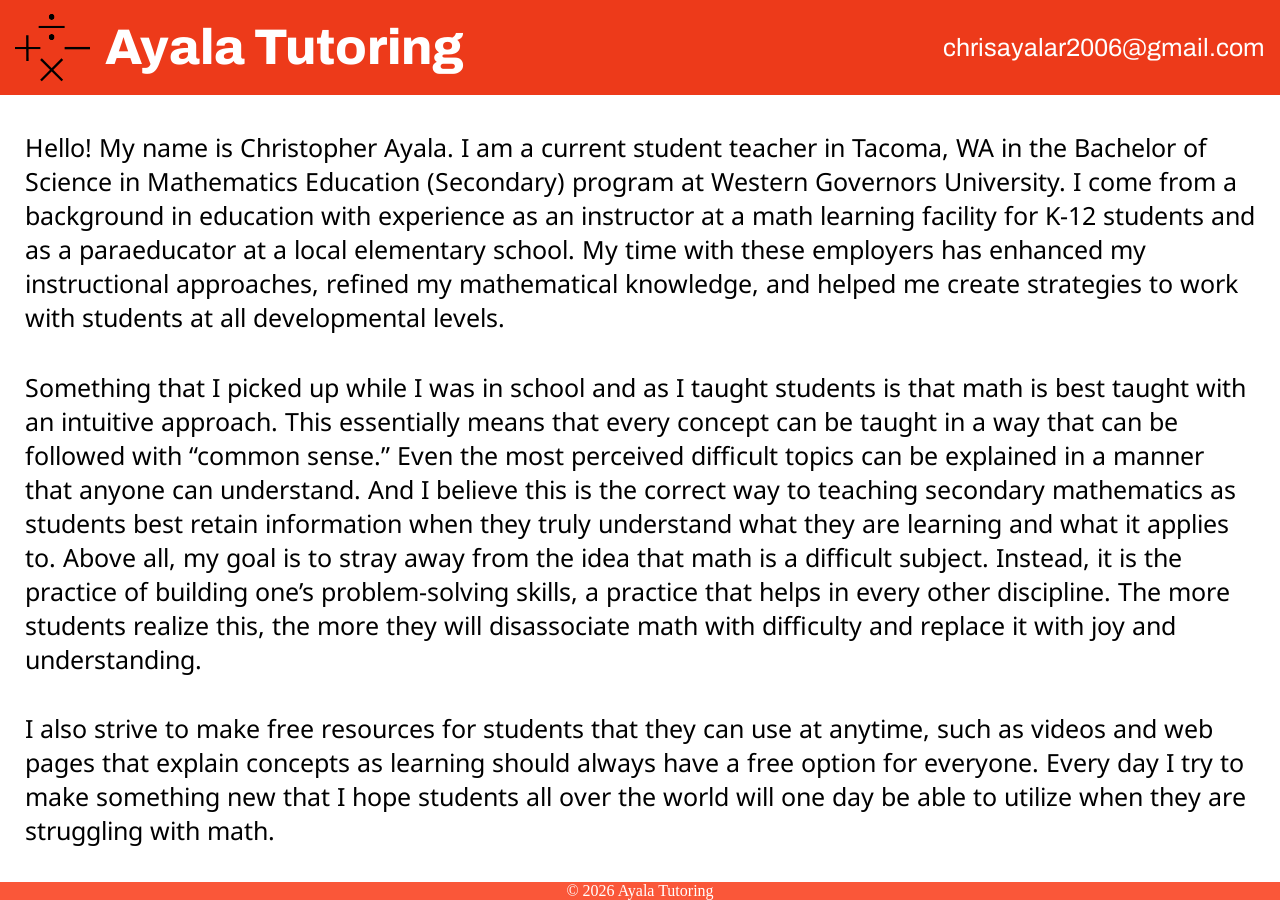
<file: about.html>
<!DOCTYPE html>
<html lang="en">
<head>

    <meta charset="UTF-8">
    <meta name="viewport" content="width=device-width, initial-scale=1.0">
    <title>About Page</title>
    <link rel ="stylesheet" href="frontstyles.css"></style>
</head>
<body>
    <div class ="upper">
        <header>
            <button class ="title">
                <img class="logo" src ="logo.svg" alt="Ayala Tutoring Logo">
                Ayala Tutoring
            </button>
            <div class="contact">
                chrisayalar2006@gmail.com
            </div>
        </header>
    </div>

    <div class = "about-container">
            <div class ="textOne">
                Hello! My name is Christopher Ayala. I am a current student teacher in Tacoma, WA in the Bachelor of Science in Mathematics Education (Secondary)
                program at Western Governors University. I come from a background in education with experience as an instructor
                at a math learning facility for K-12 students and as a paraeducator at a local elementary school. My time with
                these employers has enhanced my instructional approaches, refined my mathematical knowledge, and helped me create
                strategies to work with students at all developmental levels.
            </div>
            <div class ="textTwo">
                Something that I picked up while I was in school and as I taught students is that math is best taught with an intuitive approach.
                This essentially means that every concept can be taught in a way that can be followed with “common sense.” Even the most perceived 
                difficult topics can be explained in a manner that anyone can understand. And I believe this is the correct way to teaching secondary
                mathematics as students best retain information when they truly understand what they are learning and what it applies to.  Above all, 
                my goal is to stray away from the idea that math is a difficult subject. Instead, it is the practice of building one’s problem-solving 
                skills, a practice that helps in every other discipline. The more students realize this, the more they will disassociate math with
                difficulty and replace it with joy and understanding.
            </div>
            <div class ="textThree">
                I also strive to make free resources for students that they can use at anytime, such as videos and web pages that explain concepts as 
                learning should always have a free option for everyone. Every day I try to make something new that I hope students all over the world 
                will one day be able to utilize when they are struggling with math. 
            </div>
    </div>
    <footer>&copy; 2026 Ayala Tutoring</footer>
    <script src = "frontlogic.js"></script>

</body>
</html>
</file>
<file: frontstyles.css>
@import url('https://fonts.googleapis.com/css2?family=Archivo:ital,wght@0,100..900;1,100..900&family=Noto+Sans:ital,wght@0,100..900;1,100..900&display=swap');


body {
    display: flex;
    flex-direction: column;
    margin: 0;
    min-height: 100vh;
}
.upper {
    background-color: #ed3a1a;
    display: flex;
    flex-direction: column;
    gap: 100px; 

}

header {
    display: flex;
    justify-content: space-between;
    align-items: center;
    padding: 0px 15px;
    flex-wrap: wrap;
    font-family: 'Archivo';
    align-content: center;
}


.contact {
    font-size: 25px;
    color: white;
    flex-shrink: 1;

}

.title {
    all: unset;
    display: flex;
    align-items: center;
    font-size: 50px;
    color: white;
    font-weight: 800;
    margin: 10px 0px;
}


.about-container {
    margin: 0 25px; 
    flex-grow: 1;
    font-family: "Noto Sans", serif;
    font-size: 25px;
    display: flex;
    flex-direction: column; 
    justify-content: space-evenly;
}

.key-container {
    display: flex;
    align-self: center;
    align-items: center;
    gap: 50px;  
    flex-wrap: wrap;
    justify-content: center;
}

.key-title {
    font-size: 50px;
    font-family: "Noto Sans";
    font-weight: 400;
    color:white;
    background-color: #fa5739;
    padding: 10px;
    border-radius: 10px;

}

.key-subtext {
    margin: 5px 0;
    font-size: 25px;
}

.key-container img {
    align-self: flex-end;
    max-height: 400px;
}


.logo {
    margin-right: 15px;
    width: 75px;
    height: 75px;
}

.key-points {
    margin: 25px 0;
    display: flex;
    justify-content: space-around;
    flex-wrap: wrap;
    gap: 10px;
}

.key-points img{
    width: 150px;
}

.point {
    display: flex;
    flex-direction: column;
    align-items: center;
    gap: 15px;
}

.point div{
    font-family: 'Noto Sans';
    max-width: 250px;
    background-color: #fa5739;
    border-radius: 5px;
    padding: 2px;
    color: white;
    text-align: center; 
}


.contact-form {
    margin: 50px 0;   
    display: flex;
    flex-direction: column;
    align-items: center;
}

.contact-text {
    text-align: center;
    font-family: "Noto Sans";
    font-size: 50px;

}

.contact-link {
    display: inline-block;
    color:#ed3a1a;
    transition: transform 1s ease; 
}

.contact-link:hover {
    transform: scale(1.02);
}

.info-container{
    font-family:'Noto Sans';
    display: flex;
    flex-direction: column;
    padding-top: 25px;
    background-color: #fa5739;
    justify-content: center ;
    align-items: center;
    flex-wrap: wrap;
    gap: 25px;
}

.info-text {
    color: white;
    font-size: 25px;
    max-width: 700px;
}

.button-container {
    margin-bottom: 25px;
    background-color: #ed3a1a;
    padding: 10px;
    border-radius: 10px;
    display: flex;
    flex-direction: column;
    align-self: center;
    gap: 20px;
}

.button-guide {
    color: white;
    font-size: 50px;    
    font-weight: 450;
}

.info-button {
    color: white;
    border-color:white;
    border-radius: 5px;
    background-color:#ed3a1a;
    height: 50px;
    font-weight: bold;
    align-self: center;
}



footer {
    background-color: #fa5739;
    color: white;
    text-align: center;
    flex-grow: 0;
}
</file>
